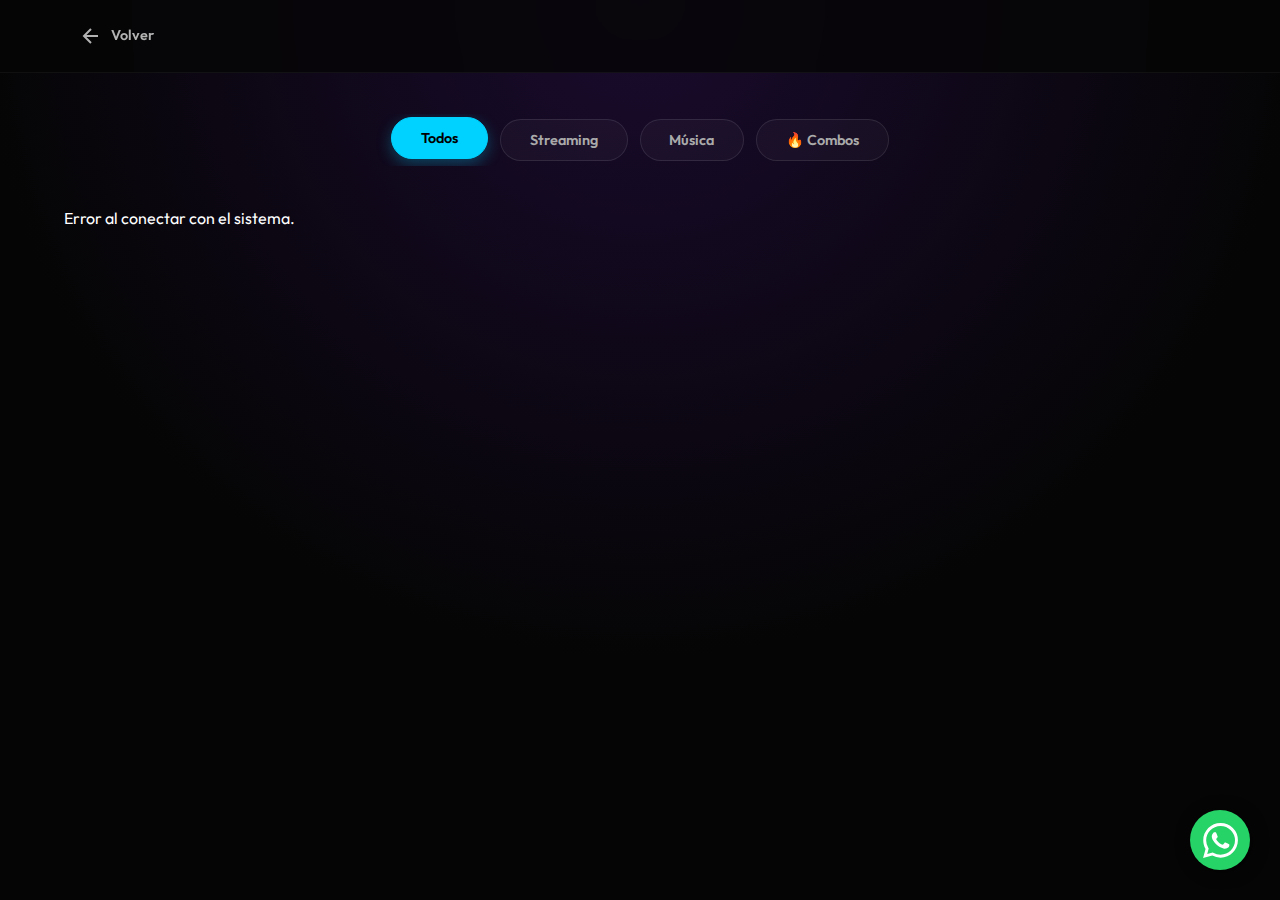
<file: catalogos/catalogo.html>
<!DOCTYPE html>
<html lang="es">

<head>
    <meta charset="UTF-8">
    <meta name="viewport" content="width=device-width, initial-scale=1.0">
    <title>Catálogo - D'Level Play Max</title>
    <link rel="stylesheet" href="../index.css"> <!-- Estilos base -->
    <link rel="stylesheet" href="catalogo.css"> <!-- Estilos nuevos -->
    <link rel="preconnect" href="https://fonts.googleapis.com">
    <link rel="preconnect" href="https://fonts.gstatic.com" crossorigin>
    <link
        href="https://fonts.googleapis.com/css2?family=Outfit:wght@300;400;600;800&family=Rajdhani:wght@500;700&display=swap"
        rel="stylesheet">
        <!-- Favicon (Logo en la pestaña) -->
    <link rel="icon" type="image/png" href="../img/logo.png">

    <!-- Opcional: Para que se vea bien si guardan la web en iPhone/iPad -->
    <link rel="apple-touch-icon" href="../img/logo.png">
</head>

<body>

    <!-- HEADER SIMPLE -->
    <header class="catalog-header">
        <div class="container header-flex">
            <a href="../index.html" class="back-link">
                <svg width="24" height="24" viewBox="0 0 24 24" fill="none" stroke="currentColor" stroke-width="2">
                    <path d="M19 12H5M12 19l-7-7 7-7" />
                </svg>
                Volver
            </a>
        </div>
    </header>

    <main class="container">

        <!-- BARRA DE FILTROS -->
        <section class="filters-section">
            <button class="filter-btn active" data-cat="all">Todos</button>
            <button class="filter-btn" data-cat="Streaming">Streaming</button>
            <button class="filter-btn" data-cat="Musica">Música</button>
            <button class="filter-btn combo-btn" data-cat="Combo">🔥 Combos</button>
        </section>

        <!-- GRILLA DE PRODUCTOS (Se llena con JS) -->
        <div id="products-grid" class="products-grid">
            <!-- Cargando... -->
            <div class="loading-spinner">Cargando productos...</div>
        </div>

    </main>

    <!-- BOTÓN FLOTANTE DE WHATSAPP -->
    <a href="#" class="whatsapp-float" id="btn-whatsapp-float" target="_blank" aria-label="Chat en WhatsApp">
        <svg width="35" height="35" viewBox="0 0 24 24" fill="white">
            <path
                d="M17.472 14.382c-.297-.149-1.758-.867-2.03-.967-.273-.099-.471-.148-.67.15-.197.297-.767.966-.94 1.164-.173.199-.347.223-.644.075-.297-.15-1.255-.463-2.39-1.475-.883-.788-1.48-1.761-1.653-2.059-.173-.297-.018-.458.13-.606.134-.133.298-.347.446-.52.149-.174.198-.298.298-.497.099-.198.05-.371-.025-.52-.075-.149-.669-1.612-.916-2.207-.242-.579-.487-.5-.669-.51-.173-.008-.371-.01-.57-.01-.198 0-.52.074-.792.372-.272.297-1.04 1.016-1.04 2.479 0 1.462 1.065 2.875 1.213 3.074.149.198 2.096 3.2 5.077 4.487.709.306 1.262.489 1.694.625.712.227 1.36.195 1.871.118.571-.085 1.758-.719 2.006-1.413.248-.694.248-1.289.173-1.413-.074-.124-.272-.198-.57-.347m-5.421 7.403h-.004a9.87 9.87 0 01-5.031-1.378l-.361-.214-3.741.982.998-3.648-.235-.374a9.86 9.86 0 01-1.51-5.26c.001-5.45 4.436-9.884 9.888-9.884 2.64 0 5.122 1.03 6.988 2.898a9.825 9.825 0 012.893 6.994c-.003 5.45-4.437 9.884-9.885 9.884m8.413-18.297A11.815 11.815 0 0012.05 0C5.495 0 .16 5.335.157 11.892c0 2.096.547 4.142 1.588 5.945L.057 24l6.305-1.654a11.882 11.882 0 005.683 1.448h.005c6.554 0 11.89-5.335 11.893-11.893a11.821 11.821 0 00-3.48-8.413Z" />
        </svg>
    </a>

    <script src="catalogo.js"></script>
</body>

</html>
</file>
<file: index.css>
/* ======== VARIABLES Y CONFIGURACIÓN ======== */
:root {
    --primary: #7f00ff;
    --primary-glow: #e100ff;
    --secondary: #00d2ff;
    --bg-dark: #0a0a0a;
    --bg-darker: #050505;
    --glass-bg: rgba(255, 255, 255, 0.05);
    --glass-border: rgba(255, 255, 255, 0.1);
    --text-main: #ffffff;
    --text-muted: #b3b3b3;
    
    --font-body: 'Outfit', sans-serif;
    --font-display: 'Rajdhani', sans-serif;
}

* {
    margin: 0;
    padding: 0;
    box-sizing: border-box;
    scroll-behavior: smooth;
}

body {
    font-family: var(--font-body);
    background-color: var(--bg-dark);
    color: var(--text-main);
    line-height: 1.6;
    overflow-x: hidden;
}

.container {
    width: 90%;
    max-width: 1200px;
    margin: 0 auto;
}

/* ======== HEADER MODERNIZADO ======== */
.main-header {
    position: fixed;
    top: 0;
    left: 0;
    width: 100%;
    z-index: 1000;
    padding: 1.2rem 0;
    background: rgba(10, 10, 10, 0.7);
    backdrop-filter: blur(12px);
    border-bottom: 1px solid var(--glass-border);
    transition: all 0.3s ease;
}

.main-header .container {
    display: flex;
    justify-content: space-between;
    align-items: center;
}

.logo {
    font-family: var(--font-display);
    font-size: 1.8rem;
    font-weight: 700;
    text-decoration: none;
    color: var(--text-main);
    text-transform: uppercase;
    letter-spacing: 1px;
}

.logo .highlight {
    color: var(--secondary);
    text-shadow: 0 0 10px rgba(0, 210, 255, 0.5);
}

/* Navegación Desktop */
.desktop-nav { display: none; } /* Mobile first */
.header-actions { display: flex; align-items: center; gap: 1rem; }

@media (min-width: 768px) {
    .desktop-nav { display: block; }
    .mobile-menu-toggle { display: none !important; }
}

.nav-links {
    list-style: none;
    display: flex;
    gap: 2.5rem;
}

.nav-links a {
    text-decoration: none;
    color: var(--text-muted);
    font-weight: 500;
    font-size: 0.95rem;
    transition: color 0.3s;
    position: relative;
}

.nav-links a:hover {
    color: var(--text-main);
}

.nav-links a::after {
    content: '';
    position: absolute;
    width: 0;
    height: 2px;
    bottom: -5px;
    left: 0;
    background: var(--secondary);
    transition: width 0.3s ease;
}

.nav-links a:hover::after {
    width: 100%;
}

/* Botones */
.cta-button {
    display: none;
    background: transparent;
    border: 1px solid var(--secondary);
    color: var(--secondary);
    padding: 0.5rem 1.5rem;
    border-radius: 50px;
    text-decoration: none;
    font-weight: 600;
    transition: all 0.3s;
    font-size: 0.9rem;
}

@media (min-width: 768px) { .cta-button { display: inline-block; } }

.cta-button:hover {
    background: var(--secondary);
    color: var(--bg-dark);
    box-shadow: 0 0 15px rgba(0, 210, 255, 0.4);
}

/* Hamburguesa animada */
.mobile-menu-toggle {
    background: none;
    border: none;
    cursor: pointer;
    z-index: 2000;
    padding: 10px;
}

.hamburger span {
    display: block;
    width: 25px;
    height: 2px;
    background: var(--text-main);
    margin: 6px 0;
    transition: 0.4s;
}

/* Estado activo de la hamburguesa */
.mobile-menu-toggle.active .hamburger span:nth-child(1) { transform: rotate(-45deg) translate(-5px, 6px); }
.mobile-menu-toggle.active .hamburger span:nth-child(2) { opacity: 0; }
.mobile-menu-toggle.active .hamburger span:nth-child(3) { transform: rotate(45deg) translate(-5px, -6px); }

/* ======== MENÚ MÓVIL (FULLSCREEN) ======== */
.mobile-menu-overlay {
    position: fixed;
    top: 0;
    right: -100%;
    width: 100%; /* Full width en móviles pequeños */
    height: 100vh;
    background: rgba(5, 5, 5, 0.95);
    backdrop-filter: blur(15px);
    z-index: 1500;
    display: flex;
    flex-direction: column;
    justify-content: center;
    align-items: center;
    transition: right 0.4s cubic-bezier(0.77, 0, 0.175, 1);
}

@media (min-width: 480px) { .mobile-menu-overlay { width: 300px; border-left: 1px solid var(--glass-border); } }

.mobile-menu-overlay.active { right: 0; }

.mobile-links {
    list-style: none;
    text-align: center;
    display: flex;
    flex-direction: column;
    gap: 2rem;
}

.mobile-links a {
    text-decoration: none;
    color: var(--text-main);
    font-size: 1.5rem;
    font-weight: 600;
    font-family: var(--font-display);
}

.mobile-cta {
    color: var(--secondary) !important;
    text-transform: uppercase;
    letter-spacing: 1px;
}

/* ======== HERO SECTION AVANZADA ======== */
.hero-section {
    position: relative;
    min-height: 100vh;
    display: flex;
    align-items: center;
    justify-content: center;
    text-align: center;
    overflow: hidden;
    padding-top: 80px; /* Compensar header */
}

/* Fondo dinámico */
.hero-bg-wrapper {
    position: absolute;
    top: 0;
    left: 0;
    width: 100%;
    height: 100%;
    z-index: -1;
    background-color: var(--bg-darker);
}

.hero-grid {
    position: absolute;
    width: 100%;
    height: 100%;
    background-image: 
        linear-gradient(var(--glass-border) 1px, transparent 1px),
        linear-gradient(90deg, var(--glass-border) 1px, transparent 1px);
    background-size: 50px 50px;
    opacity: 0.1;
    mask-image: radial-gradient(circle at center, black, transparent 80%);
}

.hero-blob {
    position: absolute;
    filter: blur(80px);
    opacity: 0.4;
    border-radius: 50%;
    animation: float 10s infinite ease-in-out;
}

.blob-1 { width: 400px; height: 400px; background: var(--primary); top: -100px; left: -100px; }
.blob-2 { width: 300px; height: 300px; background: var(--secondary); bottom: 10%; right: -50px; animation-delay: -5s; }

@keyframes float {
    0%, 100% { transform: translate(0, 0); }
    50% { transform: translate(30px, 50px); }
}

/* Contenido Hero */
.badge {
    display: inline-block;
    background: rgba(127, 0, 255, 0.2);
    border: 1px solid var(--primary);
    color: #d4aaff;
    padding: 0.4rem 1rem;
    border-radius: 20px;
    font-size: 0.85rem;
    font-weight: 600;
    margin-bottom: 1.5rem;
    text-transform: uppercase;
    letter-spacing: 1px;
}

.hero-title {
    font-family: var(--font-display);
    font-size: 3rem;
    line-height: 1.1;
    margin-bottom: 1.5rem;
}

.text-gradient {
    background: linear-gradient(90deg, var(--secondary), var(--primary-glow));
    background-clip: text;
    -webkit-text-fill-color: transparent;
}

@media (min-width: 768px) { .hero-title { font-size: 4.5rem; } }

.hero-subtitle {
    color: var(--text-muted);
    font-size: 1.1rem;
    max-width: 600px;
    margin: 0 auto 2.5rem;
}

/* Botones Hero */
.hero-buttons {
    display: flex;
    gap: 1rem;
    justify-content: center;
    flex-wrap: wrap;
}

.cta-button-main {
    background: linear-gradient(135deg, var(--primary), #5b00b8);
    color: white;
    padding: 1rem 2.5rem;
    border-radius: 50px;
    text-decoration: none;
    font-weight: 700;
    font-size: 1.1rem;
    box-shadow: 0 10px 30px rgba(127, 0, 255, 0.3);
    transition: transform 0.3s, box-shadow 0.3s;
}

.cta-button-main:hover {
    transform: translateY(-3px);
    box-shadow: 0 15px 40px rgba(127, 0, 255, 0.5);
}

.pulse-effect {
    animation: pulse 2s infinite;
}

@keyframes pulse {
    0% { box-shadow: 0 0 0 0 rgba(127, 0, 255, 0.4); }
    70% { box-shadow: 0 0 0 10px rgba(127, 0, 255, 0); }
    100% { box-shadow: 0 0 0 0 rgba(127, 0, 255, 0); }
}

.cta-button-outline {
    background: transparent;
    border: 1px solid var(--glass-border);
    color: var(--text-main);
    padding: 1rem 2.5rem;
    border-radius: 50px;
    text-decoration: none;
    font-weight: 600;
    transition: 0.3s;
}

.cta-button-outline:hover {
    background: var(--glass-bg);
    border-color: var(--text-main);
}

/* Logos confianza */
.trust-bar { margin-top: 4rem; opacity: 0.7; }
.trust-bar p { margin-bottom: 1rem; font-size: 0.9rem; color: var(--text-muted); }
.trust-icons { display: flex; gap: 1.5rem; justify-content: center; flex-wrap: wrap; }
.trust-icons img { height: 35px; filter: grayscale(100%); transition: 0.3s; }
.trust-icons img:hover { filter: grayscale(0%); transform: scale(1.1); }

/* ======== CARDS GLASSMORPHISM ======== */
.how-it-works-section { padding: 6rem 0; background: var(--bg-dark); }
.section-title { text-align: center; font-family: var(--font-display); font-size: 2.5rem; margin-bottom: 1rem; }
.section-desc { text-align: center; color: var(--text-muted); margin-bottom: 4rem; }

.steps-container {
    display: grid;
    gap: 2rem;
    grid-template-columns: 1fr;
}

@media (min-width: 768px) { .steps-container { grid-template-columns: repeat(3, 1fr); } }

.glass-card {
    background: var(--glass-bg);
    backdrop-filter: blur(10px);
    border: 1px solid var(--glass-border);
    padding: 2.5rem 2rem;
    border-radius: 20px;
    text-align: center;
    transition: transform 0.4s, border-color 0.4s;
    position: relative;
    overflow: hidden;
}

.glass-card:hover {
    transform: translateY(-10px);
    border-color: var(--secondary);
}

.glass-card::before {
    content: '';
    position: absolute;
    top: 0; left: -100%;
    width: 100%; height: 100%;
    background: linear-gradient(90deg, transparent, rgba(255,255,255,0.1), transparent);
    transition: 0.5s;
}

.glass-card:hover::before { left: 100%; }

.icon-wrapper {
    width: 70px; height: 70px;
    margin: 0 auto 1.5rem;
    background: rgba(255,255,255,0.03);
    border-radius: 50%;
    display: flex;
    align-items: center;
    justify-content: center;
    color: var(--secondary);
}

.icon-wrapper svg { width: 32px; height: 32px; }
.glass-card h3 { font-family: var(--font-display); font-size: 1.5rem; margin-bottom: 1rem; }
.glass-card p { color: var(--text-muted); font-size: 0.95rem; }

/* ======== ANIMACIÓN SCROLL ======== */
.animate-on-scroll {
    opacity: 0;
    transform: translateY(40px);
    transition: opacity 0.8s cubic-bezier(0.5, 0, 0, 1), transform 0.8s cubic-bezier(0.5, 0, 0, 1);
}

.animate-on-scroll.is-visible {
    opacity: 1;
    transform: translateY(0);
}

/* ======== MEJORAS GLOBALES (Scroll y Tipografía) ======== */

/* Scrollbar moderna y delgada */
::-webkit-scrollbar { width: 8px; height: 8px; }
::-webkit-scrollbar-track { background: #050505; }
::-webkit-scrollbar-thumb { background: #333; border-radius: 4px; }
::-webkit-scrollbar-thumb:hover { background: var(--secondary); }

/* Inputs más elegantes (Global) */
input, select {
    background: rgba(255, 255, 255, 0.03) !important;
    border: 1px solid rgba(255, 255, 255, 0.1) !important;
    color: white !important;
    border-radius: 12px !important;
    padding: 14px !important;
    font-size: 1rem !important;
    transition: all 0.3s ease;
}

input:focus, select:focus {
    outline: none;
    border-color: var(--secondary) !important;
    box-shadow: 0 0 15px rgba(0, 210, 255, 0.2);
    background: rgba(0, 0, 0, 0.5) !important;
}

/* Títulos con degradado */
.highlight {
    background: linear-gradient(90deg, var(--secondary), #a600ff);
    background-clip: text;
    -webkit-text-fill-color: transparent;
    font-weight: 800;
}

/* ======== SECCIÓN FAQ Y PROCESO ======== */
.faq-section {
    padding: 6rem 0;
    background: var(--bg-dark);
    position: relative;
    overflow: hidden;
}

/* Fondo decorativo sutil */
.faq-section::before {
    content: ''; position: absolute;
    top: 20%; right: -10%;
    width: 500px; height: 500px;
    background: radial-gradient(circle, rgba(0, 210, 255, 0.05) 0%, transparent 70%);
    z-index: 0; pointer-events: none;
}

.faq-grid {
    display: grid;
    grid-template-columns: 1fr;
    gap: 4rem;
    position: relative; z-index: 1;
}

@media (min-width: 992px) {
    .faq-grid { grid-template-columns: 1fr 1fr; gap: 4rem; align-items: start; }
}

/* --- LÍNEA DE TIEMPO (IZQUIERDA) --- */
.timeline {
    position: relative;
    border-left: 2px solid rgba(255, 255, 255, 0.1);
    margin-left: 1rem;
    padding-left: 2rem;
}

.timeline-item {
    position: relative;
    margin-bottom: 3rem;
}

.timeline-item:last-child { margin-bottom: 0; }

.timeline-number {
    position: absolute;
    left: -3.4rem; top: 0;
    width: 45px; height: 45px;
    background: var(--bg-dark);
    border: 2px solid var(--secondary);
    border-radius: 50%;
    color: var(--secondary);
    display: flex; justify-content: center; align-items: center;
    font-weight: 800; font-family: var(--font-display);
    box-shadow: 0 0 15px rgba(0, 210, 255, 0.2);
    z-index: 2;
}

.timeline-content h3 {
    color: white; margin-bottom: 0.5rem; font-size: 1.2rem;
}
.timeline-content p {
    color: var(--text-muted); font-size: 0.95rem;
}

/* --- ACORDEÓN (DERECHA) --- */
.faq-subtitle {
    font-family: var(--font-display);
    font-size: 1.5rem; margin-bottom: 2rem;
    color: var(--text-main);
}

.faq-item {
    margin-bottom: 1rem;
}

/* Ocultamos el checkbox real */
.faq-item input[type="checkbox"] { display: none; }

.faq-label {
    display: flex; justify-content: space-between; align-items: center;
    cursor: pointer;
    padding: 1.2rem 1.5rem;
    background: rgba(255,255,255,0.03);
    border: 1px solid var(--glass-border);
    border-radius: 12px;
    transition: 0.3s;
    font-weight: 600;
}

.faq-label:hover {
    background: rgba(255,255,255,0.05);
    border-color: var(--secondary);
}

.faq-icon {
    font-size: 1.5rem; color: var(--secondary);
    transition: transform 0.3s;
}

.faq-answer {
    max-height: 0;
    overflow: hidden;
    transition: max-height 0.4s ease, padding 0.4s ease;
    background: rgba(0,0,0,0.2);
    border-radius: 0 0 12px 12px;
    padding: 0 1.5rem;
}

.faq-answer p {
    color: var(--text-muted);
    padding: 1rem 0;
    font-size: 0.95rem;
}

/* ESTADO ABIERTO */
.faq-item input:checked + .faq-label {
    background: var(--secondary);
    color: #000;
    border-radius: 12px 12px 0 0;
    border-color: var(--secondary);
}

.faq-item input:checked + .faq-label .faq-icon {
    transform: rotate(45deg);
    color: #000;
}

.faq-item input:checked ~ .faq-answer {
    max-height: 200px; /* Altura suficiente para el texto */
    border: 1px solid var(--glass-border);
    border-top: none;
}

/* NOTIFICACIONES FLOTANTES (TOASTS) */
#toast-container {
    position: fixed;
    top: 20px;
    right: 20px;
    z-index: 10000;
    display: flex;
    flex-direction: column;
    gap: 10px;
}

.toast {
    background: rgba(10, 10, 15, 0.95);
    border-left: 4px solid #00ff88;
    color: white;
    padding: 15px 20px;
    border-radius: 8px;
    box-shadow: 0 5px 15px rgba(0,0,0,0.5);
    font-family: 'Outfit', sans-serif;
    min-width: 250px;
    animation: slideInRight 0.3s ease forwards;
    backdrop-filter: blur(10px);
    border: 1px solid rgba(255,255,255,0.1);
    display: flex;
    align-items: center;
    gap: 10px;
}

.toast.error { border-left-color: #ff0055; }
.toast.info { border-left-color: #00c6ff; }

@keyframes slideInRight {
    from { transform: translateX(100%); opacity: 0; }
    to { transform: translateX(0); opacity: 1; }
}

/* SECCIÓN PROMO DISTRIBUIDORES */
.reseller-promo-section {
    padding: 4rem 0;
    display: flex; justify-content: center;
}

.promo-card {
    background: linear-gradient(135deg, #001f3f, #003366);
    border: 1px solid rgba(0, 198, 255, 0.3);
    border-radius: 25px;
    padding: 3rem;
    position: relative;
    overflow: hidden;
    display: flex;
    align-items: center;
    justify-content: space-between;
    box-shadow: 0 10px 40px rgba(0, 198, 255, 0.15);
}

/* Efecto de fondo */
.promo-card::before {
    content: ''; position: absolute;
    top: -50px; right: -50px;
    width: 200px; height: 200px;
    background: var(--secondary-color);
    filter: blur(80px); opacity: 0.3;
    border-radius: 50%;
}

.promo-badge {
    background: rgba(0, 255, 136, 0.1);
    color: #00ff88;
    border: 1px solid #00ff88;
    padding: 5px 12px; border-radius: 20px;
    font-size: 0.8rem; font-weight: bold;
    text-transform: uppercase;
    display: inline-block; margin-bottom: 15px;
}

.promo-title {
    font-family: var(--font-secondary);
    font-size: 2.5rem; color: white;
    margin-bottom: 1rem; line-height: 1.1;
}

.promo-text {
    color: #ccc; margin-bottom: 2rem;
    max-width: 500px; font-size: 1.1rem;
}

.promo-buttons {
    display: flex; gap: 15px; flex-wrap: wrap;
}

.btn-reseller-login {
    background: var(--secondary-color);
    color: #000;
    padding: 12px 30px; border-radius: 50px;
    font-weight: 800; text-decoration: none;
    box-shadow: 0 5px 15px rgba(0, 198, 255, 0.4);
    transition: 0.3s;
}

.btn-reseller-login:hover { transform: translateY(-3px); background: white; }

.btn-reseller-info {
    border: 1px solid white; color: white;
    padding: 12px 30px; border-radius: 50px;
    font-weight: 600; text-decoration: none;
    transition: 0.3s;
}

.btn-reseller-info:hover { background: rgba(255,255,255,0.1); }

/* Icono Visual */
.visual-circle {
    font-size: 4rem;
    width: 100px; height: 100px;
    background: rgba(255,255,255,0.05);
    border-radius: 50%;
    display: flex; align-items: center; justify-content: center;
    border: 1px solid rgba(255,255,255,0.1);
    backdrop-filter: blur(10px);
}

@media (max-width: 768px) {
    .promo-card { flex-direction: column; text-align: center; padding: 2rem; }
    .promo-buttons { justify-content: center; width: 100%; }
    .btn-reseller-login, .btn-reseller-info { width: 100%; }
    .promo-visual { display: none; } /* Ocultar icono en móviles pequeños */
    .promo-title { font-size: 2rem; }
}

/* STOCK EN VIVO (Home) */
.stock-ticker-grid {
    display: grid;
    grid-template-columns: repeat(auto-fill, minmax(200px, 1fr));
    gap: 15px;
    margin-top: 2rem;
}

.ticker-card {
    background: rgba(20, 20, 25, 0.8);
    border: 1px solid rgba(255, 255, 255, 0.1);
    padding: 15px;
    border-radius: 12px;
    display: flex;
    justify-content: space-between;
    align-items: center;
    transition: 0.3s;
}

.ticker-card.available { border-left: 4px solid #00ff88; }
.ticker-card.soldout { border-left: 4px solid #ff0055; opacity: 0.7; }

.ticker-name { color: white; font-weight: bold; font-size: 0.9rem; }
.ticker-status { font-size: 0.8rem; font-weight: bold; text-transform: uppercase; }
</file>
<file: catalogos/catalogo.css>
/* ======== CATALOGO REFINADO ======== */

body {
    padding-top: 90px;
    background: radial-gradient(circle at 50% 0%, #1a0b2e 0%, #050505 60%);
    min-height: 100vh;
}

/* HEADER */
.catalog-header {
    position: fixed; top: 0; left: 0; width: 100%;
    padding: 1rem 0;
    background: rgba(5, 5, 5, 0.8);
    backdrop-filter: blur(20px); /* Más desenfoque */
    border-bottom: 1px solid rgba(255,255,255,0.05);
    z-index: 1000;
}

.header-flex { display: flex; justify-content: space-between; align-items: center; }
.logo-text { font-family: var(--font-display); font-size: 1.4rem; font-weight: 700; letter-spacing: 1px; }

.back-link { 
    display: flex; align-items: center; gap: 8px; 
    color: var(--text-muted); text-decoration: none; 
    font-weight: 600; font-size: 0.9rem;
    padding: 8px 15px; border-radius: 20px;
    transition: 0.3s;
}
.back-link:hover { background: rgba(255,255,255,0.1); color: white; }

/* FILTROS (Scroll Horizontal Oculto) */
.filters-section {
    display: flex; gap: 12px; margin: 1.5rem 0 2.5rem 0;
    overflow-x: auto; padding: 5px 5%; /* Padding lateral para móviles */
    justify-content: flex-start; /* Alineado a la izquierda en móvil */
    scrollbar-width: none; /* Firefox */
}
.filters-section::-webkit-scrollbar { display: none; /* Chrome */ }

@media (min-width: 768px) { .filters-section { justify-content: center; } }

.filter-btn {
    background: rgba(255,255,255,0.03);
    border: 1px solid rgba(255,255,255,0.1);
    color: #aaa;
    padding: 0.7rem 1.8rem;
    border-radius: 50px;
    cursor: pointer;
    font-family: var(--font-body);
    font-weight: 600;
    white-space: nowrap;
    transition: all 0.3s ease;
    font-size: 0.9rem;
}

.filter-btn.active, .filter-btn:hover {
    background: var(--secondary);
    color: #000;
    transform: translateY(-2px);
    box-shadow: 0 5px 15px rgba(0, 210, 255, 0.3);
    border-color: var(--secondary);
}

.combo-btn.active { background: #d500f9; box-shadow: 0 5px 15px rgba(213, 0, 249, 0.3); border-color: #d500f9; }

/* GRID DE PRODUCTOS */
.products-grid {
    display: grid;
    grid-template-columns: repeat(auto-fill, minmax(240px, 1fr));
    gap: 1.5rem;
    padding-bottom: 5rem;
}

/* TARJETA DE PRODUCTO */
.product-card {
    background: rgba(255, 255, 255, 0.03);
    backdrop-filter: blur(10px);
    border: 1px solid rgba(255,255,255,0.05);
    border-radius: 24px;
    padding: 1.8rem;
    text-align: center;
    transition: all 0.4s cubic-bezier(0.175, 0.885, 0.32, 1.275); /* Efecto rebote */
    position: relative;
    display: flex; flex-direction: column; align-items: center;
    animation: fadeInUp 0.6s ease backwards; /* Animación de entrada */
}

/* Delay en animación para efecto cascada */
.product-card:nth-child(1) { animation-delay: 0.1s; }
.product-card:nth-child(2) { animation-delay: 0.2s; }
.product-card:nth-child(3) { animation-delay: 0.3s; }
/* ... etc */

.product-card:hover {
    transform: translateY(-8px);
    border-color: rgba(255,255,255,0.2);
    background: rgba(255, 255, 255, 0.06);
    box-shadow: 0 20px 40px rgba(0,0,0,0.4);
}

.prod-icon {
    width: 100px; height: 100px;
    margin-bottom: 1.2rem;
    object-fit: contain;
    filter: drop-shadow(0 5px 15px rgba(0,0,0,0.3));
    transition: transform 0.3s;
}
.product-card:hover .prod-icon { transform: scale(1.1) rotate(3deg); }

.prod-title {
    font-family: var(--font-display);
    font-size: 1.2rem;
    margin-bottom: 0.5rem;
    line-height: 1.3;
    color: #fff;
    height: 2.6em; /* Altura fija para alineación */
    display: flex; align-items: center; justify-content: center;
}

.prod-desc {
    color: #888;
    font-size: 0.85rem;
    margin-bottom: 1.5rem;
    line-height: 1.5;
    height: 3em; /* Altura fija */
    overflow: hidden;
}

.prod-price {
    font-family: var(--font-display);
    font-size: 2.2rem;
    font-weight: 800;
    color: #fff;
    margin-bottom: 1.2rem;
    text-shadow: 0 0 20px rgba(0, 210, 255, 0.4);
}

.prod-btn {
    width: 100%;
    padding: 1rem;
    border-radius: 16px;
    border: none;
    background: linear-gradient(90deg, var(--secondary), #005bea);
    color: white;
    font-weight: 700;
    text-decoration: none;
    letter-spacing: 0.5px;
    transition: 0.3s;
    box-shadow: 0 5px 15px rgba(0, 210, 255, 0.2);
}

.prod-btn:hover {
    box-shadow: 0 10px 25px rgba(0, 210, 255, 0.4);
    transform: translateY(-2px);
}

/* Botón Flotante WhatsApp */
.whatsapp-float {
    position: fixed;
    width: 60px;
    height: 60px;
    bottom: 30px;
    right: 30px;
    background-color: #25d366;
    color: #FFF;
    border-radius: 50px;
    text-align: center;
    font-size: 30px;
    box-shadow: 2px 2px 15px rgba(0,0,0,0.5);
    z-index: 9999; /* Siempre encima de todo */
    display: flex;
    align-items: center;
    justify-content: center;
    text-decoration: none;
    transition: transform 0.3s ease;
    
    /* Animación de latido */
    animation: pulse-green 2s infinite;
}

.whatsapp-float:hover {
    transform: scale(1.1);
    background-color: #20ba5a;
}

@keyframes pulse-green {
    0% {
        box-shadow: 0 0 0 0 rgba(37, 211, 102, 0.7);
    }
    70% {
        box-shadow: 0 0 0 15px rgba(37, 211, 102, 0);
    }
    100% {
        box-shadow: 0 0 0 0 rgba(37, 211, 102, 0);
    }
}

/* Ajuste para móviles para que no tape contenido */
@media (max-width: 768px) {
    .whatsapp-float {
        width: 50px;
        height: 50px;
        bottom: 20px;
        right: 20px;
    }
    .whatsapp-float svg {
        width: 28px;
        height: 28px;
    }
}

@keyframes fadeInUp {
    from { opacity: 0; transform: translateY(30px); }
    to { opacity: 1; transform: translateY(0); }
}

/* MÓVIL */
@media (max-width: 768px) {
    .products-grid { 
        grid-template-columns: repeat(2, 1fr); /* 2 columnas en celular */
        gap: 10px; 
    }
    .product-card { padding: 1.2rem 0.8rem; border-radius: 18px; }
    .prod-icon { width: 70px; height: 70px; margin-bottom: 0.8rem; }
    .prod-title { font-size: 1rem; height: auto; min-height: 2.5em; margin-bottom: 5px; }
    .prod-desc { display: none; } /* Ocultar descripción en móvil para ahorrar espacio */
    .prod-price { font-size: 1.6rem; margin-bottom: 0.8rem; }
    .prod-btn { padding: 0.8rem; font-size: 0.9rem; }
}
</file>
